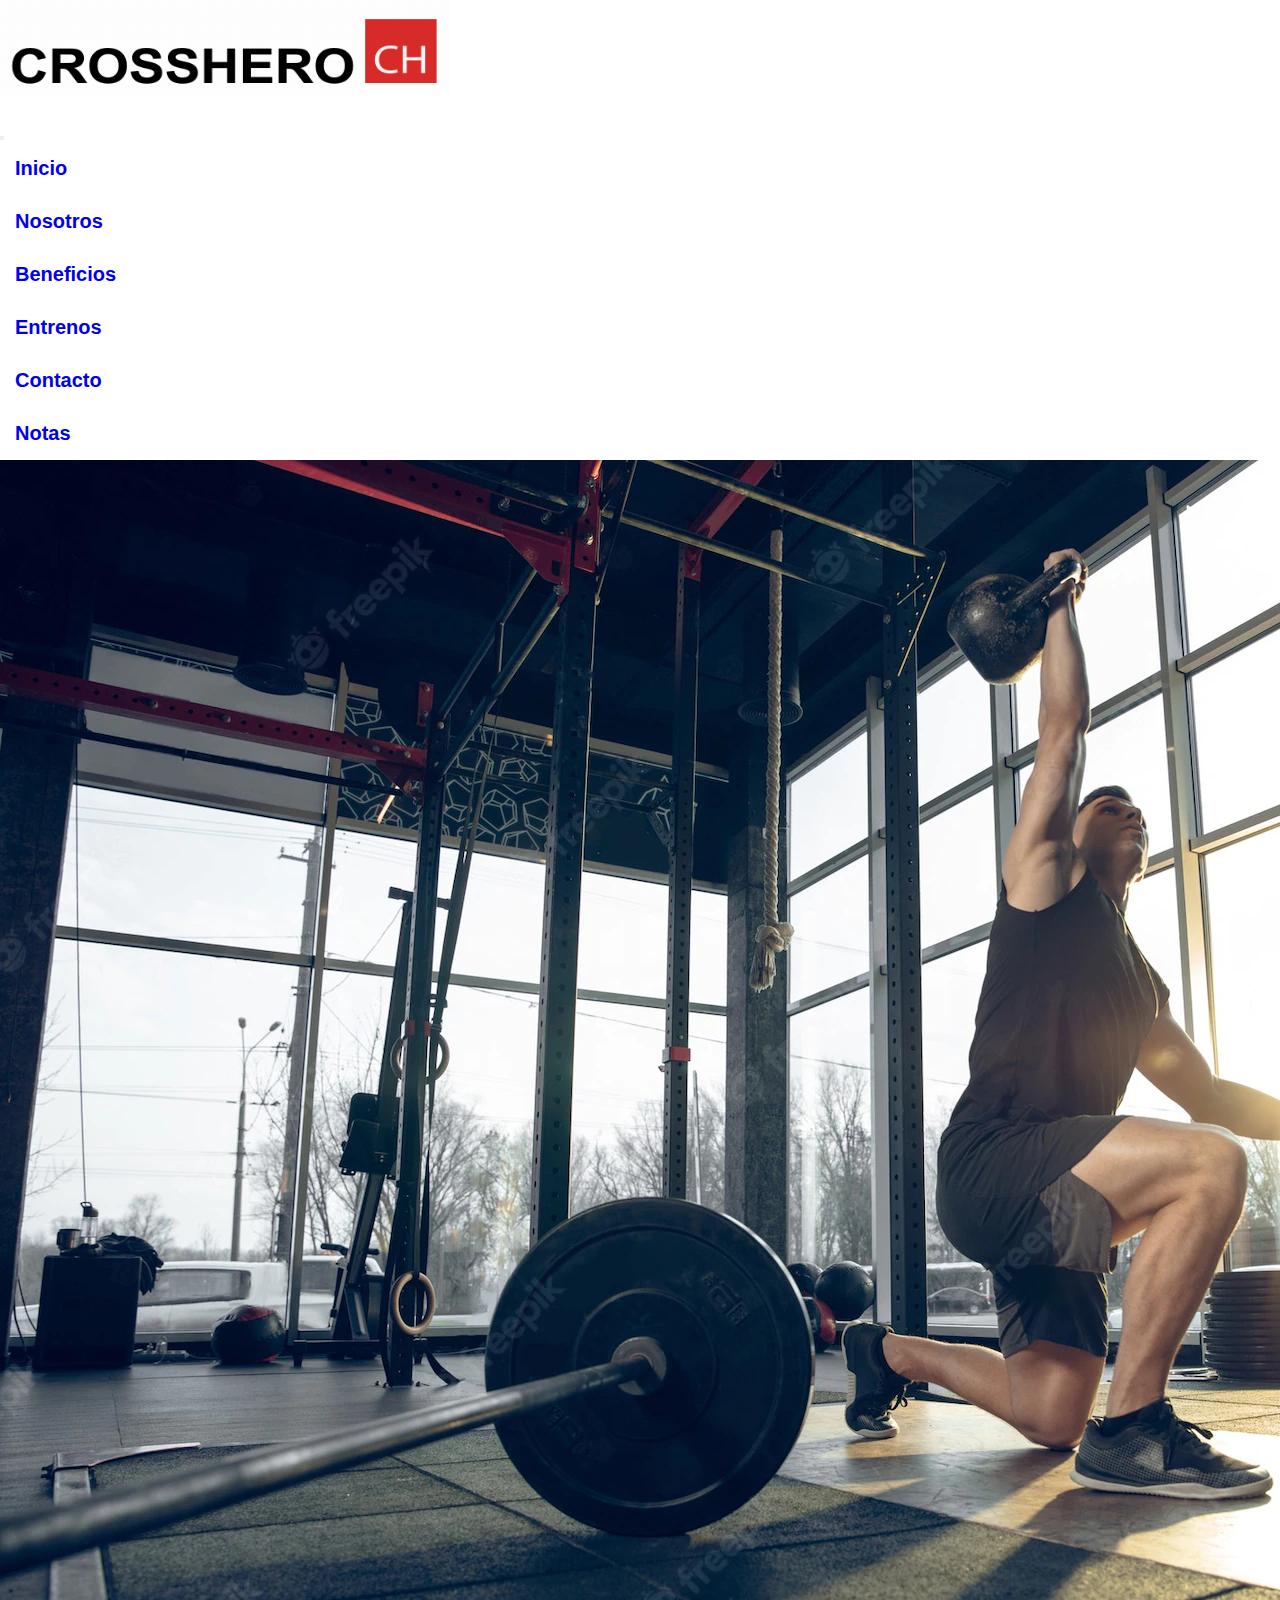
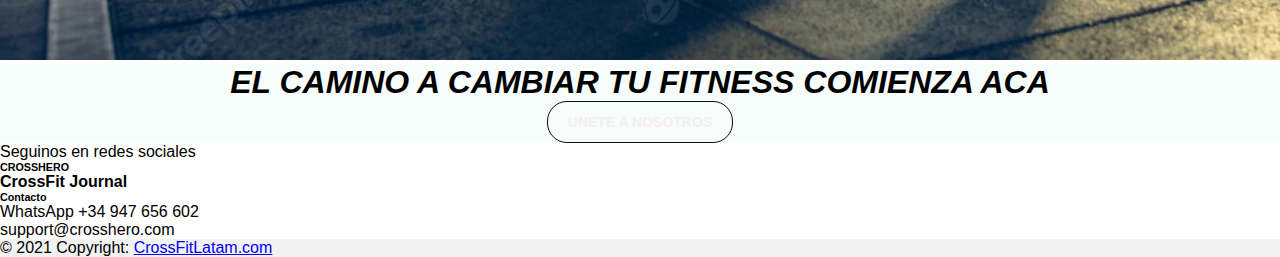
<file: inicio.html>
<!DOCTYPE html>
<html lang="en">
<head>
    <meta charset="UTF-8">
    <meta http-equiv="X-UA-Compatible" content="IE=edge">
    <meta name="viewport" content="width=device-width, initial-scale=1.0">
    <title>CROSSHERO</title>
    <link rel="shorcut icon" href="../crosshero_imagenes/LOGO CROSSHERO.jpg">
    <link rel="stylesheet" href="https://use.fontawesome.com/releases/v5.15.1/css/all.css" integrity="sha384-vp86vTRFVJgpjF9jiIGPEEqYqlDwgyBgEF109VFjmqGmIY/Y4HV4d3Gp2irVfcrp" crossorigin="anonymous">
    <link href="https://cdn.jsdelivr.net/npm/bootstrap@5.2.0/dist/css/bootstrap.min.css" rel="stylesheet" integrity="sha384-gH2yIJqKdNHPEq0n4Mqa/HGKIhSkIHeL5AyhkYV8i59U5AR6csBvApHHNl/vI1Bx" crossorigin="anonymous">
    <link rel="stylesheet" href="../crosshero_css/inicio.css">
    <link rel="stylesheet" href="../crosshero_css/mediaQueriesInicio.css">
</head>
<body>
    <header class="container">
        <div class="row">
            <span class="col-5 fondo-nav">
                <img  class="logo" src="../crosshero_imagenes/LOGO.jpf" alt="logo de la marca">  
            </span>
        <nav class="navbar navbar-expand-lg col-7 fondo-nav navBar>
            <div class="container-fluid">
                <a class="navbar-brand" href="#"></a>
                <button class="navbar-toggler" type="submit" data-bs-toggle="collapse" data-bs-target="#navbarSupportedContent" aria-controls="navbarSupportedContent" aria-expanded="false" aria-label="Toggle navigation">
                  <span class="navbar-toggler-icon"></span>
                </button>
             <div class="collapse navbar-collapse" id="navbarSupportedContent">
                <ul class="navbar-nav me-auto mb-2 mb-lg-0 menu mt-4" >
                    <li class="nav-item">
                        <a class="nav-link" href="../crosshero_html/inicio.html">Inicio</a>
                      </li>
                  <li class="nav-item">
                    <a class="nav-link" href="../crosshero_html/nosotros.html">Nosotros</a>
                  </li>
                  <li class="nav-item">
                    <a class="nav-link" href="../crosshero_html/beneficios.html">Beneficios</a>
                  </li>
                  <li class="nav-item">
                    <a class="nav-link" href="../crosshero_html/entrenamientos.html">Entrenos</a>
                  </li>
                  <li class="nav-item">
                    <a class="nav-link" href="../crosshero_html/contactos.html">Contacto</a>
                  </li>
                  <li class="nav-item">
                    <a class="nav-link" href="../crosshero_html/nosotros.html">Notas</a>
                  </li>
                </ul>
              </div>
            </div>
          </nav>
        </div>
    </header>
    <main >
        <div class="card text-bg-dark">
            <img class="bg-img" src="../crosshero_imagenes/imagen_hombre_index.webp" alt="hombre entrenando">
            <div class="card-img-overlay col-md-4 col-sm-6 info row">
                <h1>EL CAMINO A CAMBIAR TU FITNESS COMIENZA ACA</h1>
                <div >
                <button class="unete "> UNETE A NOSOTROS</button>
                </div>
            </div>
          </div>
   </main>
<footer class="text-center text-lg-start bg-light text-muted">
 
    <section class="d-flex justify-content-center justify-content-lg-between p-4 border-bottom">
    
      <div class="me-5 d-none d-lg-block ">
        <span>Seguinos en redes sociales</span>
      </div>
    
      <div>
        <a href="$" class="me-4 text-reset">
          <i class="fab fa-facebook-f"></i>
        </a>
        <a href="#" class="me-4 text-reset">
          <i class="fab fa-twitter"></i>
        </a>
        <a href="#" class="me-4 text-reset">
          <i class="fab fa-google"></i>
        </a>
        <a href="#" class="me-4 text-reset">
          <i class="fab fa-instagram"></i>
        </a>
        <a href="#" class="me-4 text-reset">
          <i class="fab fa-linkedin"></i>
        </a>
      </div>
    
    </section>
   

      <div class="container text-center text-md-start mt-5">
        
        <div class="row mt-3">
         
          <div class="col-md-3 col-lg-4 col-xl-3 mx-auto mb-4">
         
            <h6 class="text-uppercase fw-bold mb-4">
              <i class="fas fa-gem me-3"></i>CROSSHERO
            </h6>
            <p>
            <strong>CrossFit Journal</strong>
            </p>
          </div>
          <div class="col-md-4 col-lg-3 col-xl-3 mx-auto mb-md-0 mb-4">
          
            <h6 class="text-uppercase fw-bold mb-4">Contacto</h6>
            <p><i class="fas fa-home me-3"></i> WhatsApp +34 947 656 602</p>
            <p>
              <i class="fas fa-envelope me-3"></i>
              support@crosshero.com  
            </p>
            
          </div>
      
        </div>
      
      </div>
    </section>
    
    <div class="text-center p-4" style="background-color: rgba(0, 0, 0, 0.05);">
      © 2021 Copyright:
      <a class="text-reset fw-bold" href="https://games.crossfit.com/regionals/latinamerica">CrossFitLatam.com</a>
    </div>

  </footer>
    <script src="https://cdn.jsdelivr.net/npm/bootstrap@5.2.0/dist/js/bootstrap.bundle.min.js" integrity="sha384-A3rJD856KowSb7dwlZdYEkO39Gagi7vIsF0jrRAoQmDKKtQBHUuLZ9AsSv4jD4Xa" crossorigin="anonymous"></script>
</body>
</html>
</file>
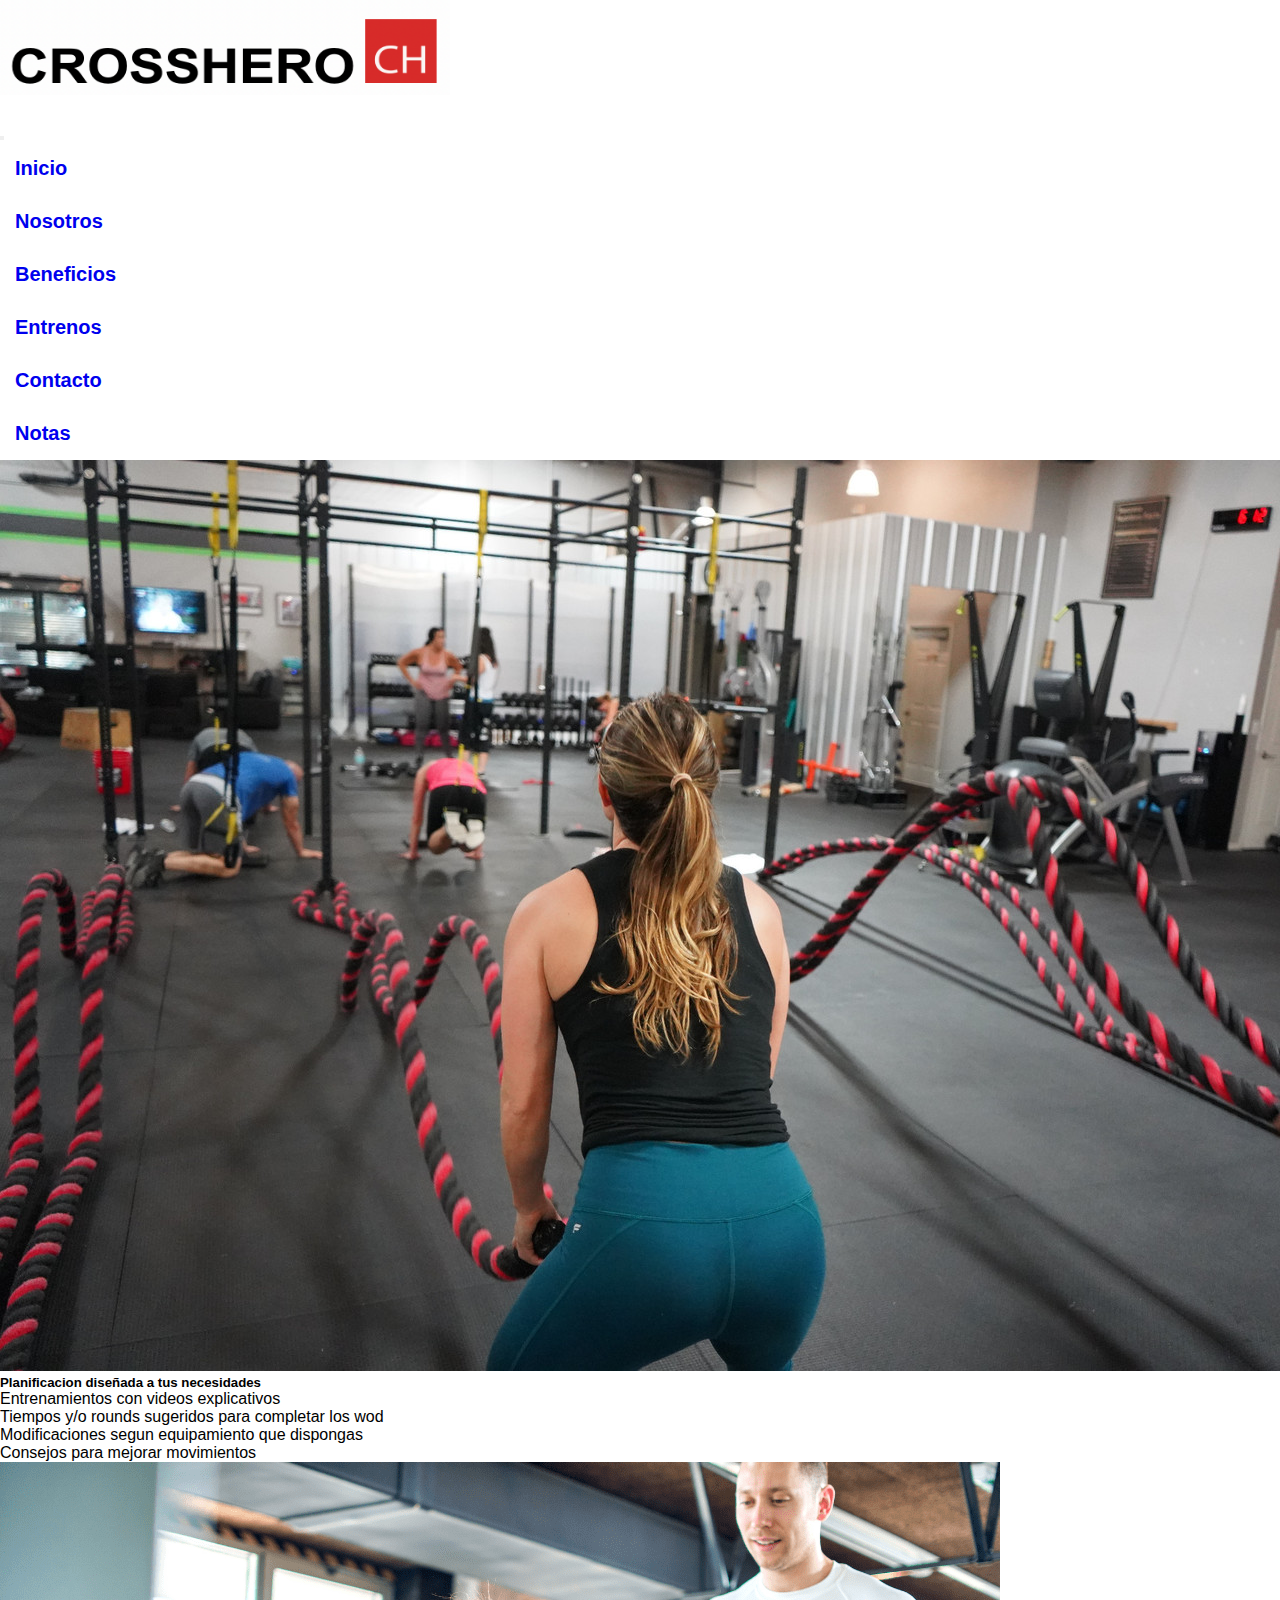
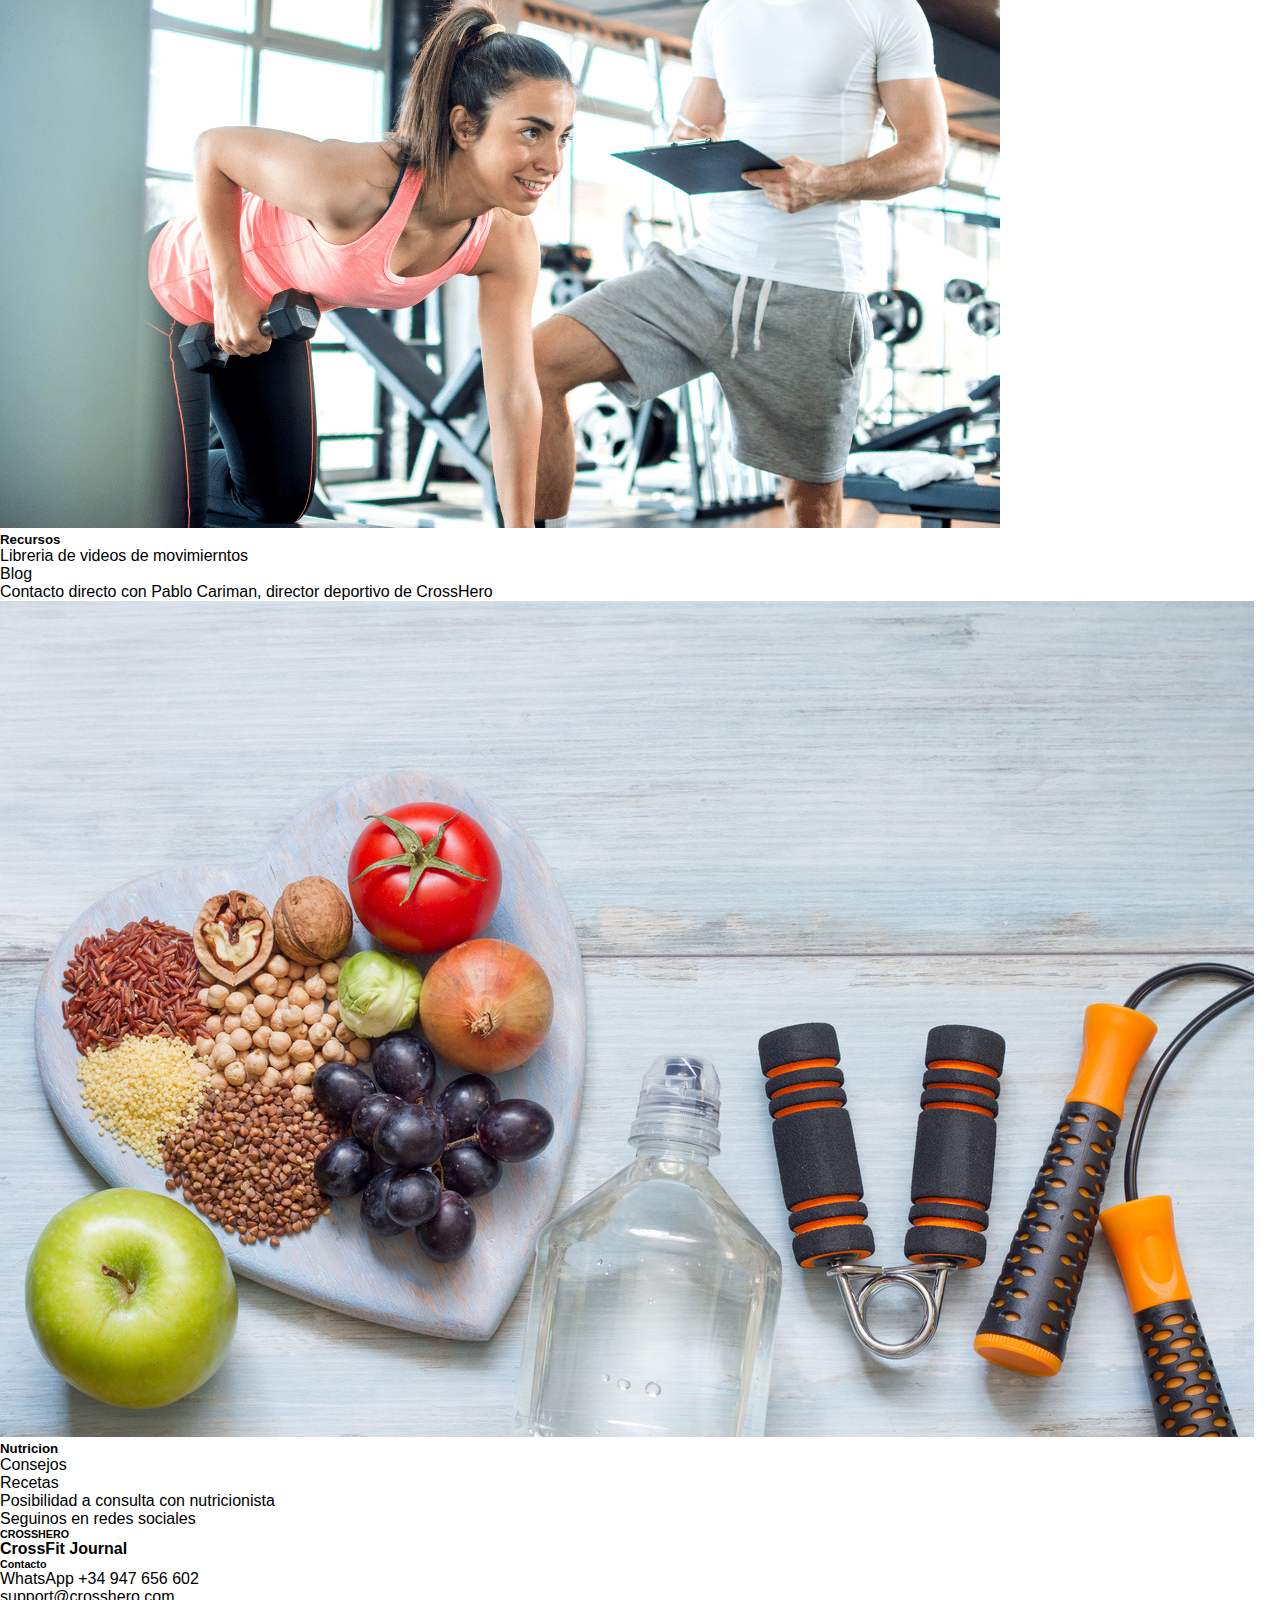
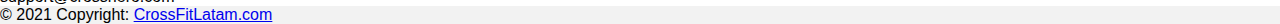
<file: crosshero_html/beneficios.html>
<!DOCTYPE html>
<html lang="en">
<head>
    <meta charset="UTF-8">
    <meta http-equiv="X-UA-Compatible" content="IE=edge">
    <meta name="viewport" content="width=device-width, initial-scale=1.0">
    <title>CROSSHERO</title>
    <link rel="shorcut icon" href="../crosshero_imagenes/LOGO CROSSHERO.jpg">
    <link rel="stylesheet" href="https://use.fontawesome.com/releases/v5.15.1/css/all.css" integrity="sha384-vp86vTRFVJgpjF9jiIGPEEqYqlDwgyBgEF109VFjmqGmIY/Y4HV4d3Gp2irVfcrp" crossorigin="anonymous">
    <link href="https://cdn.jsdelivr.net/npm/bootstrap@5.2.0/dist/css/bootstrap.min.css" rel="stylesheet" integrity="sha384-gH2yIJqKdNHPEq0n4Mqa/HGKIhSkIHeL5AyhkYV8i59U5AR6csBvApHHNl/vI1Bx" crossorigin="anonymous">
    <link rel="stylesheet" href="../crosshero_css/beneficios.css">
    <link rel="stylesheet" href="../crosshero_css/mediaQueriesBeneficios.css">
</head>
<body>
    <header class="container">
        <div class="row">
            <span class="col-5 fondo-nav">
                <img  class="logo" src="../crosshero_imagenes/LOGO.jpf" alt="logo de la marca">  
            </span>
        <nav class="navbar navbar-expand-lg col-7 fondo-nav navBar>
            <div class="container-fluid">
                <a class="navbar-brand" href="#"></a>
                <button class="navbar-toggler" type="submit" data-bs-toggle="collapse" data-bs-target="#navbarSupportedContent" aria-controls="navbarSupportedContent" aria-expanded="false" aria-label="Toggle navigation">
                  <span class="navbar-toggler-icon"></span>
                </button>
             <div class="collapse navbar-collapse" id="navbarSupportedContent">
                <ul class="navbar-nav me-auto mb-2 mb-lg-0 menu mt-4" >
                    <li class="nav-item">
                        <a class="nav-link" href="../crosshero_html/inicio.html">Inicio</a>
                      </li>
                  <li class="nav-item">
                    <a class="nav-link" href="../crosshero_html/nosotros.html">Nosotros</a>
                  </li>
                  <li class="nav-item">
                    <a class="nav-link" href="../crosshero_html/beneficios.html">Beneficios</a>
                  </li>
                  <li class="nav-item">
                    <a class="nav-link" href="../crosshero_html/entrenamientos.html">Entrenos</a>
                  </li>
                  <li class="nav-item">
                    <a class="nav-link" href="../crosshero_html/contactos.html">Contacto</a>
                  </li>
                  <li class="nav-item">
                    <a class="nav-link" href="../crosshero_html/nosotros.html">Notas</a>
                  </li>
                </ul>
              </div>
              
            </div>
          </nav>
        </div>
    </header>
    <main >
        <div class="row row-cols-1 row-cols-md-3 g-4">
            <div class="col">
              <div class="card h-100">
                <img src="../crosshero_imagenes/mujer soga.jpeg" class="card-img-top" alt="mujer entrenando">
                <div class="card-body">
                  <h5 class="card-title">Planificacion diseñada a tus necesidades</h5>
                    <ul class="card-text">
                        <li> Entrenamientos con videos explicativos</li>
                        <li>Tiempos y/o rounds sugeridos para completar los wod </li>
                        <li>Modificaciones segun equipamiento que dispongas</li>
                        <li>Consejos para mejorar movimientos</li>
                     </ul>
                    </div>
              </div>
            </div>
            <div class="col">
              <div class="card h-100">
                <img src="../crosshero_imagenes/coaching-deportivo.png" class="card-img-top" alt="coaching deportivo">
                <div class="card-body">
                  <h5 class="card-title">Recursos</h5>
                    <ul class="card-text">
                        <li> Libreria de videos de movimierntos</li>
                        <li>Blog</li>
                        <li>Contacto directo con Pablo Cariman, director deportivo de CrossHero</li>
                    </ul>
                </div>
              </div>
            </div>
            <div class="col">
              <div class="card h-100">
                <img src="../crosshero_imagenes/nutricion-deportiva-dstNtc.jpeg" class="card-img-top" alt="foto de alimentos">
                <div class="card-body">
                  <h5 class="card-title">Nutricion</h5>
                    <ul class="card-text">
                        <li>Consejos </li>
                        <li>Recetas</li>
                        <li>Posibilidad a consulta con nutricionista</li>
                    </ul>
                </div>
              </div>
            </div>
            
          </div>

        </main>
        <!-- Footer -->
<footer class="text-center text-lg-start bg-light text-muted">
    <!-- Section: Social media -->
    <section class="d-flex justify-content-center justify-content-lg-between p-4 border-bottom">
      <!-- Left -->
      <div class="me-5 d-none d-lg-block">
        <span>Seguinos en redes sociales</span>
      </div>
      <!-- Left -->
  
      <!-- Right -->
      <div>
        <a href="$" class="me-4 text-reset">
          <i class="fab fa-facebook-f"></i>
        </a>
        <a href="#" class="me-4 text-reset">
          <i class="fab fa-twitter"></i>
        </a>
        <a href="#" class="me-4 text-reset">
          <i class="fab fa-google"></i>
        </a>
        <a href="#" class="me-4 text-reset">
          <i class="fab fa-instagram"></i>
        </a>
        <a href="#" class="me-4 text-reset">
          <i class="fab fa-linkedin"></i>
        </a>
      </div>
      <!-- Right -->
    </section>
    <!-- Section: Social media -->

      <div class="container text-center text-md-start mt-5">
        <!-- Grid row -->
        <div class="row mt-3">
          <!-- Grid column -->
          <div class="col-md-3 col-lg-4 col-xl-3 mx-auto mb-4">
            <!-- Content -->
            <h6 class="text-uppercase fw-bold mb-4">
              <i class="fas fa-gem me-3"></i>CROSSHERO
            </h6>
            <p>
            <strong>CrossFit Journal</strong>
            </p>
          </div>
          
        
<!-- Grid column -->
          <div class="col-md-4 col-lg-3 col-xl-3 mx-auto mb-md-0 mb-4">
            <!-- Links -->
            <h6 class="text-uppercase fw-bold mb-4">Contacto</h6>
            <p><i class="fas fa-home me-3"></i> WhatsApp +34 947 656 602</p>
            <p>
              <i class="fas fa-envelope me-3"></i>
              support@crosshero.com  
            </p>
            
          </div>
          <!-- Grid column -->
        </div>
        <!-- Grid row -->
      </div>
    </section>
    <!-- Section: Links  -->
  
    <!-- Copyright -->
    <div class="text-center p-4" style="background-color: rgba(0, 0, 0, 0.05);">
      © 2021 Copyright:
      <a class="text-reset fw-bold" href="https://games.crossfit.com/regionals/latinamerica">CrossFitLatam.com</a>
    </div>
    <!-- Copyright -->
  </footer>
    <script src="https://cdn.jsdelivr.net/npm/bootstrap@5.2.0/dist/js/bootstrap.bundle.min.js" integrity="sha384-A3rJD856KowSb7dwlZdYEkO39Gagi7vIsF0jrRAoQmDKKtQBHUuLZ9AsSv4jD4Xa" crossorigin="anonymous"></script>
</body>
</html>
</file>
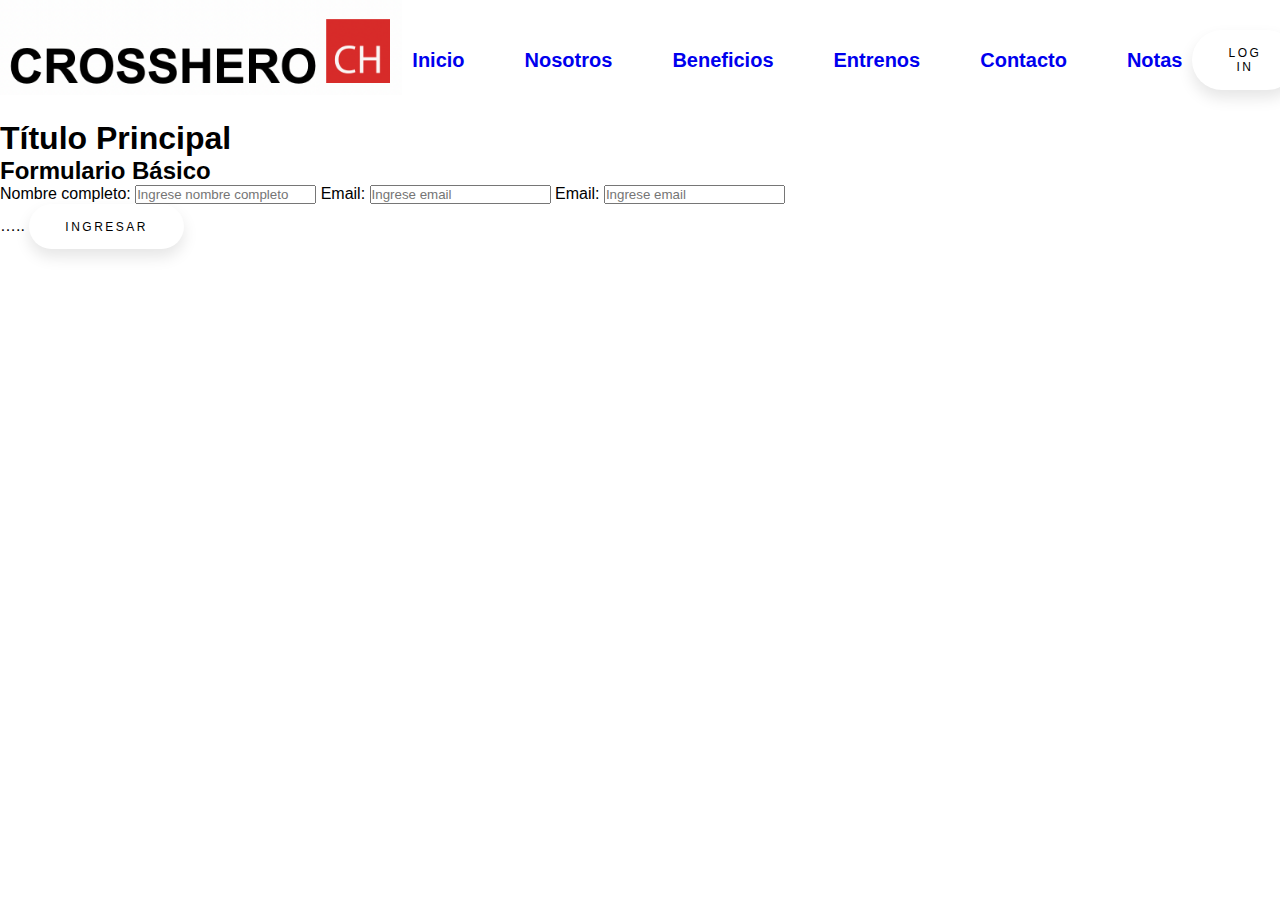
<file: crosshero_html/contactos.html>
<!DOCTYPE html>
<html lang="en">
<head>
    <meta charset="UTF-8">
    <meta http-equiv="X-UA-Compatible" content="IE=edge">
    <meta name="viewport" content="width=device-width, initial-scale=1.0">
    <title>CROSSHERO</title>
    <link rel="shorcut icon" href="../crosshero_imagenes/LOGO CROSSHERO.jpg">
    <link rel="stylesheet" href="../crosshero_css/contactos.css">
    <link rel="stylesheet" href="https://use.fontawesome.com/releases/v5.15.1/css/all.css" integrity="sha384-vp86vTRFVJgpjF9jiIGPEEqYqlDwgyBgEF109VFjmqGmIY/Y4HV4d3Gp2irVfcrp" crossorigin="anonymous">
    <link href="https://cdn.jsdelivr.net/npm/bootstrap@5.2.0/dist/css/bootstrap.min.css" rel="stylesheet" integrity="sha384-gH2yIJqKdNHPEq0n4Mqa/HGKIhSkIHeL5AyhkYV8i59U5AR6csBvApHHNl/vI1Bx" crossorigin="anonymous">
     <link rel="stylesheet" href="../crosshero_css/contactos.css">
   <link rel="stylesheet" href="../crosshero_css/mediaQueriesContactos.css">
</head>
<body>
    <header>
        <nav class=navBar>
                <img  class="logo" src="../crosshero_imagenes/LOGO.jpf" alt="logo de la marca">
            <ul class="menu" id="menu">
                <li>
                   <a href="./inicio.html">Inicio</a>
                  </li>
                <li>
                <a href="./nosotros.html">Nosotros</a>
                </li>
                <li>
                   <a href="./beneficios.html">Beneficios</a>
                </li>
                <li>
                <a href="#">Entrenos</a>
                </li>
                <li>
                <a href="./contactos.html">Contacto</a>
                </li>
                <li>
                <a href="#"> Notas</a>
                </li>
             </ul>
             <div class=menuBar id="menuBar">
                <i class="fas fa-bars" ></i>
             </div>
             <div class="login">
                <button>LOG IN</button>
             </div>
        </nav>
    </header>
    <main>
        <h1>Título Principal</h1>
<div class="container">
 <h2>Formulario Básico</h2>
 <form action="#">
<div class="form-group col-4">
<label for="Nombre completo">Nombre completo:</label>
    <input type="nombreCompleto"
   id="email" placeholder="Ingrese nombre completo"
   name="email">
<label for="email">Email:</label>
 <input type="email"
id="email" placeholder="Ingrese email"
name="email">
 <label for="email">Email:</label>
 <input type="email"
id="email" placeholder="Ingrese email"
name="email">

</div>
 …..
<button type="submit" class="btn btn-default">
 Ingresar
 </button>
 </form>
</div>
     <!--<section class="body">
        <span class="formulario">
            <h1>Contacto</h1>
            <form>
                <fieldset class="container">
                  <legend>Datos personales</legend>
                  <label for="nombre ">Nombre</label>
                  <br/>
                  <input id="nombre" type="text" placeholder="Ingrese su nombre">
                  <br/>
                  <label for="apellido">Apellido</label>
                  <br/>
                  <input id="apellido" type="text" placeholder="Ingrese su apellido">
                  <br/>
                  <label for="pais">Pais</label>
                  <br/>
                  <select placeholder="Seleccione su pais" >
                      <option>Argentina</option>
                      <option>Brasil</option>
                      <option>Chile</option>
                      <option>Colombia</option>
                      <option>Peru</option>
                      <option>Uruguay</option>
                     </select>
                  <br/>
                  <label for="tel">Telefono de contacto</label>
                  <br/>
                  <input id="tel" type="number" placeholder="Ingrese su telefono">
                  <br/>
                  <label for="mail">Email</label>
                  <br/>
                  <input  id="mail" type="text" placeholder="Ingrese su email" >
                  <br/>
                  <label for="comentarios">Comentarios</label>
                  <br/>
                  <textarea id="comentarios" placeholder="Ingrese su mensaje"></textarea> 
                  <br/>
                </fieldset>
               <br/>
               <div>
                    <label class="switch">Quiero recibir novedades de CrossHero   
                    <input type="checkbox">
                    <span class="slider"></span>
                </label>
               </div>
               <br/>
               <section class="buttons">
                   <input type="submit" value="Enviar mensaje" >
                   <input type="reset" value="Cancelar">
               </section>
            </form>
        </span>
        <div class="leyend">
            <p>"CROSSFIT ES COMO LA VIDA. SI ERES ALGUIEN QUE SIGUE HASTA EL FINAL, NO IMPORTA CUÁN DIFÍCIL O DOLOROSO SE VUELVA TODO, O SI ERES ALGUIEN QUE SE DA POR VENCIDO. O UN TRAMPOSO. O UN MENTIROSO. CROSSFIT PUEDE REVELAR CÓMO ERES EN 15 MINUTOS CON UNA BARRA Y UN CRONÓMETRO"
            </div>
    
    </section>
    </main>
    <footer class="footer">
        <div class="followUs">
            <h3>SEGUINOS EN REDES SOCIALES</h3>
        </div>
        
        <div class="redes">
            <i class="fab fa-twitter"></i>
            <i class="fab fa-facebook-f"></i>
            <i class="fab fa-instagram"></i>
        </div>
    


    </footer>
    <script src="../script.js/script.js"></script>
</body>
</html>
</file>
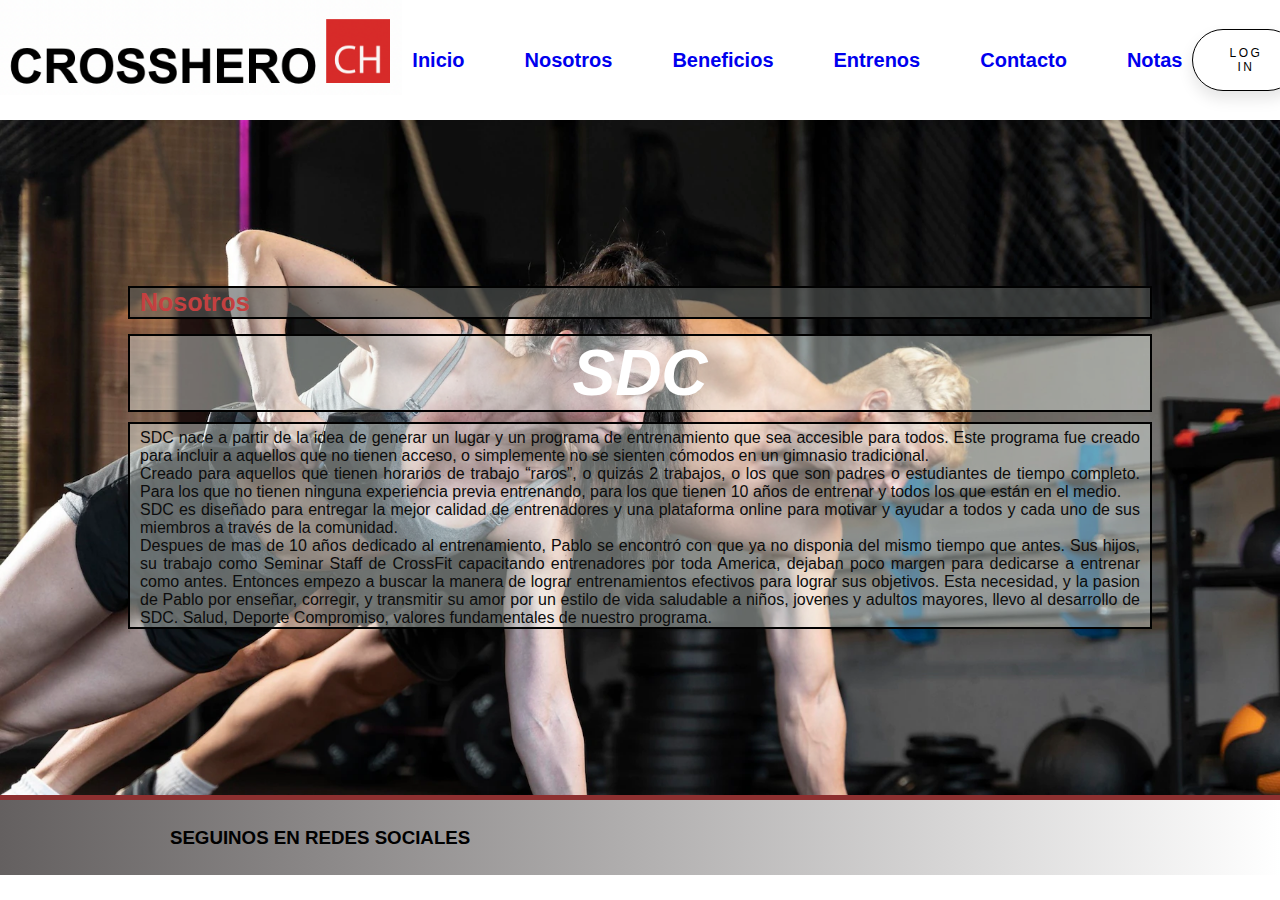
<file: crosshero_html/nosotros.html>
<!DOCTYPE html>
<html lang="en">
<head>
    <meta charset="UTF-8">
    <meta http-equiv="X-UA-Compatible" content="IE=edge">
    <meta name="viewport" content="width=device-width, initial-scale=1.0">
    <title>CROSSHERO</title>
    <link rel="shorcut icon" href="../crosshero_imagenes/LOGO CROSSHERO.jpg">
    <link rel="stylesheet" href="../crosshero_css/nosotros.css">
    <link rel="stylesheet" href="https://use.fontawesome.com/releases/v5.15.1/css/all.css" integrity="sha384-vp86vTRFVJgpjF9jiIGPEEqYqlDwgyBgEF109VFjmqGmIY/Y4HV4d3Gp2irVfcrp" crossorigin="anonymous">
   <link rel="stylesheet" href="../crosshero_css/mediaQueriesNosotros.css">
</head>
<body>
    <header>
        <nav class=navBar>
                <img  class="logo" src="../crosshero_imagenes/LOGO.jpf" alt="logo de la marca">
            <ul class="menu" id="menu">
                <li>
                   <a href="./inicio.html">Inicio</a>
                  </li>
                <li>
                <a href="./nosotros.html">Nosotros</a>
                </li>
                <li>
                   <a href="../crosshero_html/beneficios.html">Beneficios</a>
                </li>
                <li>
                <a href="#">Entrenos</a>
                </li>
                <li>
                <a href="./contactos.html">Contacto</a>
                </li>
                <li>
                <a href="#"> Notas</a>
                </li>
             </ul>
             <div class=menuBar id="menuBar">
                <i class="fas fa-bars" ></i>
             </div>
             <div class="login">
                <button>LOG IN</button>
             </div>
        </nav>
    </header>
    <main class="hero">
     <div class="info">
        <h3>Nosotros</h3>
         <h1>SDC</h1>
       <article>
       
         <p> <strong>SDC</strong>  nace a partir de la idea de generar un lugar y un programa de entrenamiento que sea accesible para todos. Este programa fue creado para incluir a aquellos que no tienen acceso, o simplemente no se sienten cómodos en un gimnasio tradicional. </p>
       </br>
            <p> Creado para aquellos que tienen horarios de trabajo “raros”, o quizás 2 trabajos, o los que son padres o estudiantes de tiempo completo. Para los que no tienen ninguna experiencia previa entrenando,  para los que tienen 10 años de entrenar y todos los que están en el medio.</p> 
         <strong>SDC</strong> es diseñado para entregar la mejor calidad de entrenadores y una plataforma online para motivar y ayudar a todos y  cada uno de sus miembros a través de la comunidad.</p>
         <br/> 
         <p> Despues de mas de 10 años dedicado al entrenamiento, Pablo se encontró con que ya no disponia del mismo tiempo que antes. Sus hijos, su trabajo como Seminar Staff de CrossFit capacitando entrenadores por toda America, dejaban poco margen para dedicarse a entrenar como antes. Entonces empezo a buscar la manera de lograr entrenamientos efectivos para lograr sus objetivos. Esta necesidad, y la pasion de Pablo por enseñar, corregir, y transmitir su amor por un estilo de vida saludable a niños, jovenes y adultos mayores, llevo al desarrollo de <strong>SDC</strong>. Salud, Deporte Compromiso, valores fundamentales de nuestro programa.</p> 
        </article>
    </div>
       

    </main>
    <footer class="footer">
        <div class="followUs">
            <h3>SEGUINOS EN REDES SOCIALES</h3>
        </div>
        
        <div class="redes">
            <i class="fab fa-twitter"></i>
            <i class="fab fa-facebook-f"></i>
            <i class="fab fa-instagram"></i>
        </div>
    


    </footer>
    <script src="../script.js/script.js"></script>
</body>
</html>
</file>
<file: crosshero_css/inicio.css>
*{
    padding: 0;
    margin: 0;
    box-sizing:border-box;
}
body{
    font-family: Arial, Helvetica, sans-serif;
}

.navBar{
    background-color:white; 
    display: flex;
    justify-content: space-around;
    grid-template-columns:repeat(8,1fr);
    align-items: center;
}

.logo{
    height: 120px;
    width: 450px;
    padding-bottom: 25px;
}

.navbar-brand:hover{
    color:rgb(141, 48, 48);
    font-size:22px;
    transform:perspective(10deg);
}


.menu li{
    list-style-type: none;
    padding: 15px;
      
}
.menu li a{
    text-decoration: none;
    font-weight: 600;
    font-size: 20px;
    color: rgb(rgb(1, 1, 1));
    cursor: pointer;
    transition: all 0.5s;
}
.menu li a:hover{
    color:rgb(141, 48, 48);
    font-size:22px;
    transform:perspective(10deg);
}


/* CUERPO */


.info{
    background-color: rgba(242, 252, 248, 0.6);
    color: rgb(1, 1, 1);
    align-items: center;
    font-style: italic;
    text-align: center;
}


.unete{
    font-size: 14px;
    font-weight: bold;
    background: none;
    color:rgb(245, 239, 239);
    padding: 12px 20px;
    border: 1px solid rgb(12, 12, 12);
    border-radius: 20px; 
     
}
.unete:hover{
    background-color: black;
    color:white;
    font-weight: bold;
}
</file>
<file: crosshero_css/mediaQueriesInicio.css>
@media only screen and (max-width: 600px) {



    .navBar{
        position: relative;
    }
    
    .login{
        display: none;
    }
    .logo{
        height: 115px;
        width: 430px;
        padding-bottom: 25px;
    }
    
    /* MAIN*/
    
    .info{
        

        margin-left: 5px;
        font-family: Arial, Helvetica, sans-serif;
        background-color: rgba(242, 252, 248, 0.6);
       color: rgb(1, 1, 1);
       font-size: 1em;
       border: 2px solid rgb(1, 1, 1);
       text-align: center;
       font-style: italic;
    }
   
    

    }
</file>
<file: crosshero_css/beneficios.css>
*{
    padding: 0;
    margin: 0;
    box-sizing:border-box;
}
body{
    font-family: Arial, Helvetica, sans-serif;
}

.navBar{
    background-color:white; 
    display: flex;
    justify-content: space-around;
    grid-template-columns:repeat(8,1fr);
    align-items: center;
}

.logo{
    height: 120px;
    width: 450px;
    padding-bottom: 25px;
}

.navbar-brand:hover{
    color:rgb(141, 48, 48);
    font-size:22px;
    transform:perspective(10deg);
}


.menu li{
    list-style-type: none;
    padding: 15px;
      
}
.menu li a{
    text-decoration: none;
    font-weight: 600;
    font-size: 20px;
    color: rgb(rgb(1, 1, 1));
    cursor: pointer;
    transition: all 0.5s;
}
.menu li a:hover{
    color:rgb(141, 48, 48);
    font-size:22px;
    transform:perspective(10deg);
}
</file>
<file: crosshero_css/mediaQueriesBeneficios.css>
@media only screen and (max-width: 600px) {



    .navBar{
        position: relative;
    }
    
    .login{
        display: none;
    }
    .logo{
        height: 115px;
        width: 430px;
        padding-bottom: 25px;
    }
    
    /* MAIN*/
    
    .info{
        

        margin-left: 5px;
        font-family: Arial, Helvetica, sans-serif;
        background-color: rgba(242, 252, 248, 0.6);
       color: rgb(1, 1, 1);
       font-size: 1em;
       border: 2px solid rgb(1, 1, 1);
       text-align: center;
       font-style: italic;
    }
   
    

    }
</file>
<file: crosshero_css/contactos.css>
*{
    padding: 0;
    margin: 0;
    box-sizing:border-box;
}
body{
    font-family: Arial, Helvetica, sans-serif;
}

.navBar{
    background-color:white; 
    display: flex;
    justify-content: space-around;
    grid-template-columns:repeat(8,1fr);
    align-items: center;
}

.logo{
    height: 120px;
    width: 450px;
    padding-bottom: 25px;
}

.menu{
    grid-column: 2 / 6;
    display: flex;
    gap:40px;
}
.menu li{
    list-style-type: none;
      
}
.menu li a{
    text-decoration: none;
    font-weight: 900;
    font-size: 20px;
    color: rgb(rgb(1, 1, 1), green, blue);
    padding: 10px;
    cursor: pointer;
    transition: all 0.5s;

}
.menu li a:hover{
    color:rgb(141, 48, 48);
    font-size:22px;
    transform:perspective(10deg);
}
.menuBar{
    display: none;
}
.login{
    grid-column: 8/9;
}
button {
    padding: 1.3em 3em;
    font-size: 12px;
    text-transform: uppercase;
    letter-spacing: 2.5px;
    font-weight: 500;
    color: #000;
    background-color: #fff;
    border:1px solid rgb(1, 1, 1);
    border-radius: 45px;
    box-shadow: 0px 8px 15px rgba(0, 0, 0, 0.1);
    transition: all 0.3s ease 0s;
    cursor: pointer;
    outline: none;
  }
  
  button:hover {
    background-color: #23c483;
    box-shadow: 0px 15px 20px rgba(46, 229, 157, 0.4);
    color: #fff;
    transform: translateY(-7px);
  }
  
  button:active {
    transform: translateY(-1px);
  }

/* CUERPO */
.body{
    height: 75vh;
    background-image: url(../crosshero_imagenes/frase-espalda.jpeg);
    background-size:contain;
    max-width: 100%;
    display: grid;
    grid-template-columns: repeat(10,1fr);
    grid-template-rows:repeat(8,1fr);
    align-items: center;
}

#nombre{
    width: 300px;
    height: 20px;
}
#apellido{
    width: 300px;
    height: 20px;
}
#pais{
    width: 300px;

}
select{
    width: 300px;
    height: 20px;
}
#tel{
    width: 300px;
    height: 20px;
}
#mail{
    width: 300px;
    height: 20px;
}
#comentarios{
    width: 300px;
    height: 80px;
}

.formulario h1{
    
    color:rgb(196, 64, 64);
    font-size: 25px;
    margin-bottom: 15px;
    background-color: rgba(86, 90, 88, 0.6);
    border: 2px solid rgb(1, 1, 1);
    padding-left: 10px; 
    animation-duration: 3s; 
    animation-name: aparecer;
}
@keyframes aparecer{
    0% { opacity: 0;
    }
    100% {opacity: 1;
    }
}
   

button {
    padding: 1.3em 3em;
    font-size: 12px;
    text-transform: uppercase;
    letter-spacing: 2.5px;
    font-weight: 500;
    color: #000;
    background-color: #fff;
    border: none;
    border-radius: 45px;
    box-shadow: 0px 8px 15px rgba(0, 0, 0, 0.1);
    transition: all 0.3s ease 0s;
    cursor: pointer;
    outline: none;
  }
  
  button:hover {
    background-color: #23c483;
    box-shadow: 0px 15px 20px rgba(46, 229, 157, 0.4);
    color: #fff;
    transform: translateY(-7px);
  }
  
  button:active {
    transform: translateY(-1px);
  }

.formulario{
    grid-column: 2/10;
    grid-row: 2/7;
    color:rgb(12, 12, 12);
    align-items: center;
   
}
.formulario form fieldset{
    background-color: rgb(180, 72, 72);
    padding: 20px;
    border-radius: 5px;
    border: 3px solid rgb(5, 5, 5);
    width: 400px;
    height: 400px;
}
.formulario form fieldset legend{
    font-weight:600;
    font-size: 20px;
    color: white;

}

.formulario form input{
   margin-bottom: 10px ;
   padding: 3px;
}
.formulario form select{
    margin-bottom: 10px;
}
.formulario div {
    background-color: rgb(180, 72, 72);
    padding: 10px;
    border-radius: 5px;
    border: 3px solid rgb(5, 5, 5);
    font-style:normal;
    font-size: 15px; 
    width: 350px;
   margin-left: 20px;
   }

.switch {
    --button-width: 3em;
    --button-height: 1.5em;
    --toggle-diameter: 1.5em;
    --button-toggle-offset: calc((var(--button-height) - var(--toggle-diameter)) / 2);
    --toggle-shadow-offset: 10px;
    --toggle-wider: 3em;
    --color-grey: #cccccc;
    --color-green: #4296f4;
}
   
   .slider {
    display: inline-block;
    width: var(--button-width);
    height: var(--button-height);
    background-color: var(--color-grey);
    border-radius: calc(var(--button-height) / 2);
    position: relative;
    transition: 0.3s all ease-in-out;
   }
   
   .slider::after {
    content: "";
    display: inline-block;
    width: var(--toggle-diameter);
    height: var(--toggle-diameter);
    background-color: #fff;
    border-radius: calc(var(--toggle-diameter) / 2);
    position: absolute;
    top: var(--button-toggle-offset);
    transform: translateX(var(--button-toggle-offset));
    box-shadow: var(--toggle-shadow-offset) 0 calc(var(--toggle-shadow-offset) * 4) rgba(0, 0, 0, 0.1);
    transition: 0.3s all ease-in-out;
   }
   
   .switch input[type="checkbox"]:checked + .slider {
    background-color: var(--color-green);
   }
   
   .switch input[type="checkbox"]:checked + .slider::after {
    transform: translateX(calc(var(--button-width) - var(--toggle-diameter) - var(--button-toggle-offset)));
    box-shadow: calc(var(--toggle-shadow-offset) * -1) 0 calc(var(--toggle-shadow-offset) * 4) rgba(0, 0, 0, 0.1);
   }
   
   .switch input[type="checkbox"] {
    display: none;
   }
   
   .switch input[type="checkbox"]:active + .slider::after {
    width: var(--toggle-wider);
   }
   
   .switch input[type="checkbox"]:checked:active + .slider::after {
    transform: translateX(calc(var(--button-width) - var(--toggle-wider) - var(--button-toggle-offset)));
   }
   
.leyend{
    grid-column:6/12 ;
    grid-row: 3/7;
    background-color: rgb(200, 197, 197);
    padding: 20px;
    border-radius: 5px;
    border: 3px solid rgb(5, 5, 5);
    font-style: italic;
    font-size: 32px;
    font-family: Arial, Helvetica, sans-serif;
    text-align: center;
    width: 600px;
    height: 450px;
    margin-bottom: 20px;
    margin-right: 20px;   
}

.buttons input{
    padding: 5px;
    margin-left: 50px;
    font-family: Arial, Helvetica, sans-serif;
    font-weight:bold; 

}
/* FOOTER */
.footer{
    display: flex;
    height: 80px;
    justify-content: space-around;
    align-items: center;
    background-image: linear-gradient( to right, rgb(100, 96, 96) , white);
    color:black;
    border-top: 5px solid rgb(141, 48, 48);
    justify-content: space-around;
   
}

.followUs{
    display: flex;
    justify-content: center;
    cursor: pointer;
    transition: all 0.5s;
}
.followUs:hover{
    color:rgb(141, 48, 48);
    font-size:large;
    transform:perspective(10deg);
}

.redes{
    display: flex;
    justify-content:center;
    
}
.redes i:hover{
    color:rgb(141, 48, 48);
    font-size:35px;
    transform:perspective(10deg);
}
.redes i{
    padding-left: 50px;
    padding-right: 50px;
    cursor: pointer;
    font-size: 30px;
    transition: all 0.5s;
}
</file>
<file: crosshero_css/mediaQueriesContactos.css>
@media only screen and (max-width: 600px) {



    .navBar{
        position: relative;
    }
    
    .login{
        display: none;
    }
    .logo{
        height: 110px;
        width: 430px;
        padding-bottom: 25px;
    }
    .menuBar{
        display: block;
        grid-column: 8/9;
        font-size: 50px;
        cursor: pointer;
        margin-right: 15px;
    }
    
    
    .menu{
        position: absolute;
        height: 70vh;
        display: grid;
        align-items: center;
        background-color: white;
        margin-top: 35em;
        transform: translateX(200% );
        transition: all 1s;
        z-index: 1;
    
    }
    .menu li a{
        text-decoration: none;
        font-weight: 900;
        font-size: 16px;
        color: rgb(rgb(1, 1, 1), green, blue);
        padding: 10px;
        cursor: pointer;
    }
    .menu-toggle{
        transform: translateX(170% );
    }
    /* MAIN*/
    
    .formulario{
        grid-column: 2/9;
        grid-row: 3/7;
        color:rgb(12, 12, 12);
        align-items: center;
       
    }
    .leyend{
        display: none;
    }
    
    .formulario form fieldset{
        width: 350px;
        height: 400px;
    }
    .formulario div {
        
        font-size: 13px; 
        width: 290px;
        margin-left: 25px;
       
    
    }
    .switch {
        --button-width: 2em;
        --button-height: 1em;
        --toggle-diameter: 1em;
        --button-toggle-offset: calc((var(--button-height) - var(--toggle-diameter)) / 2);
        --toggle-shadow-offset: 10px;
        --toggle-wider: 3em;
        --color-grey: #cccccc;
        --color-green: #4296f4;
       
       }
    /* FOOTER*/
    .followUs{
        display: none;
    }
    }
</file>
<file: crosshero_css/nosotros.css>
*{
    padding: 0;
    margin: 0;
    box-sizing:border-box;
}
body{
    font-family: Arial, Helvetica, sans-serif;
}

.navBar{
    background-color:white; 
    display: flex;
    justify-content: space-around;
    grid-template-columns:repeat(8,1fr);
    align-items: center;
    
}

.logo{
    height: 120px;
    width: 450px;
    padding-bottom: 25px;
}

.menu{
    grid-column: 2 / 6;
    display: flex;
    gap:40px;
}
.menu li{
    list-style-type: none;
    
      
}
.menu li a{
    text-decoration: none;
    font-weight: 900;
    font-size: 20px;
    color: rgb(rgb(1, 1, 1), green, blue);
    padding: 10px;
    cursor: pointer;
    transition: all 0.5s;
}
.menu li a:hover{
    color:rgb(141, 48, 48);
    font-size:22px;
    transform:perspective(10deg);
}
.menuBar{
    display: none;
}
.login{
    grid-column: 8/9;
}
button {
    padding: 1.3em 3em;
    font-size: 12px;
    text-transform: uppercase;
    letter-spacing: 2.5px;
    font-weight: 500;
    color: #000;
    background-color: #fff;
    border:1px solid rgb(1, 1, 1);
    border-radius: 45px;
    box-shadow: 0px 8px 15px rgba(0, 0, 0, 0.1);
    transition: all 0.3s ease 0s;
    cursor: pointer;
    outline: none;
  }
  
  button:hover {
    background-color: #23c483;
    box-shadow: 0px 15px 20px rgba(46, 229, 157, 0.4);
    color: #fff;
    transform: translateY(-7px);
  }
  
  button:active {
    transform: translateY(-1px);
  }

/* CUERPO */

.hero{
    height: 75vh;
    background-image: url(../crosshero_imagenes/pareja%20entrenando.webp);
    background-size: cover;
    max-width: 100%;
    display: grid;
    grid-template-columns: repeat(10,1fr);
    grid-template-rows:repeat(8,1fr);
    align-items: center;
}
.info{
    grid-column: 2/10;
    grid-row: 3/7;
    color:rgb(12, 12, 12);
    align-items: center;
   
}
.info h3{
    color:rgb(196, 64, 64);
    font-size: 25px;
    margin-bottom: 15px;
    background-color: rgba(86, 90, 88, 0.6);
    border: 2px solid rgb(1, 1, 1);
    padding-left: 10px;
    animation-name: aparecer;
    animation-duration: 3s;
    

}
@keyframes aparecer{
    0% { opacity: 0;
    }
    100% {opacity: 1;
    }
}
.info h1{
    font-family: Arial, Helvetica, sans-serif;
    background-color: rgba(242, 252, 248, 0.4);
   color: white;
   font-size: 4em;
   border: 2px solid rgb(1, 1, 1);
   text-align: center;
    font-style: italic;

}
.info article{
    font-weight: lighter;
    padding-top: 5px;
    text-align: justify;
    background-color: rgba(242, 252, 248, 0.4);
    border: 2px solid rgb(1, 1, 1);
    margin-top: 10px;
    padding-left: 10px;
    padding-right: 10px;
}
.hero article p{
    display: inline-block;
}



/* FOOTER */
.footer{
    display: flex;
    height: 80px;
    align-items: center;
    background-image: linear-gradient( to right, rgb(100, 96, 96) , white);
    color:black;
    border-top: 5px solid rgb(141, 48, 48);
    justify-content: space-around;
  
   
}

.followUs{
    display: flex;
    justify-content: center;
    cursor: pointer;
    transition: all 0.5s;
}
.followUs:hover{
    color:rgb(141, 48, 48);
    font-size:large;
    transform:perspective(10deg);
}

.redes{
    display: flex;
    justify-content:center;
    
}
.redes i:hover{
    color:rgb(141, 48, 48);
    font-size:35px;
    transform:perspective(10deg);
}
.redes i{
    padding-left: 50px;
    padding-right: 50px;
    cursor: pointer;
    font-size: 30px;
    transition: all 0.5s;
}
</file>
<file: crosshero_css/mediaQueriesNosotros.css>
@media only screen and (max-width: 600px) {



.navBar{
    position: relative;
}

.login{
    display: none;
}
.logo{
    height: 110px;
    width: 430px;
    padding-bottom: 25px;
}
.menuBar{
    display: block;
    grid-column: 8/9;
    font-size: 50px;
    cursor: pointer;
    margin-right: 15px;
}


.menu{
    position: absolute;
    height: 70vh;
    display: grid;
    align-items: center;
    background-color: white;
    margin-top: 35em;
    transform: translateX(200% );
    transition: all 1s;
    z-index: 1;

}
.menu li a{
    text-decoration: none;
    font-weight: 900;
    font-size: 16px;
    color: rgb(rgb(1, 1, 1), green, blue);
    padding: 10px;
    cursor: pointer;
}
.menu-toggle{
    transform: translateX(170% );
}
/* MAIN*/

.info{
    grid-column: 1/9;
    grid-row: 2/7;
    color:rgb(12, 12, 12);
    align-items: center;
    margin-left: 5px;
}
.hero h3{
    color:rgb(196, 64, 64);
    font-size: 18px;
    margin-bottom: 15px;
}
.hero h1{
    font-family: Arial, Helvetica, sans-serif;
    background-color: rgba(242, 252, 248, 0.4);
   color: white;
   font-size: 2em;
   border: 1px solid rgb(1, 1, 1);
   text-align: center;
    font-style: italic;

}
.hero article{
   
    font-weight: lighter;
    padding-top: 4px;
    text-align: justify;
    background-color: rgba(242, 252, 248, 0.4);
    border: 1px solid rgb(1, 1, 1);
    margin-top: 5px;
    padding-left: 5px;
    padding-right: 5px;
    font-size: 14px;
}

/* FOOTER*/
.followUs{
    display: none;
}
}
</file>
